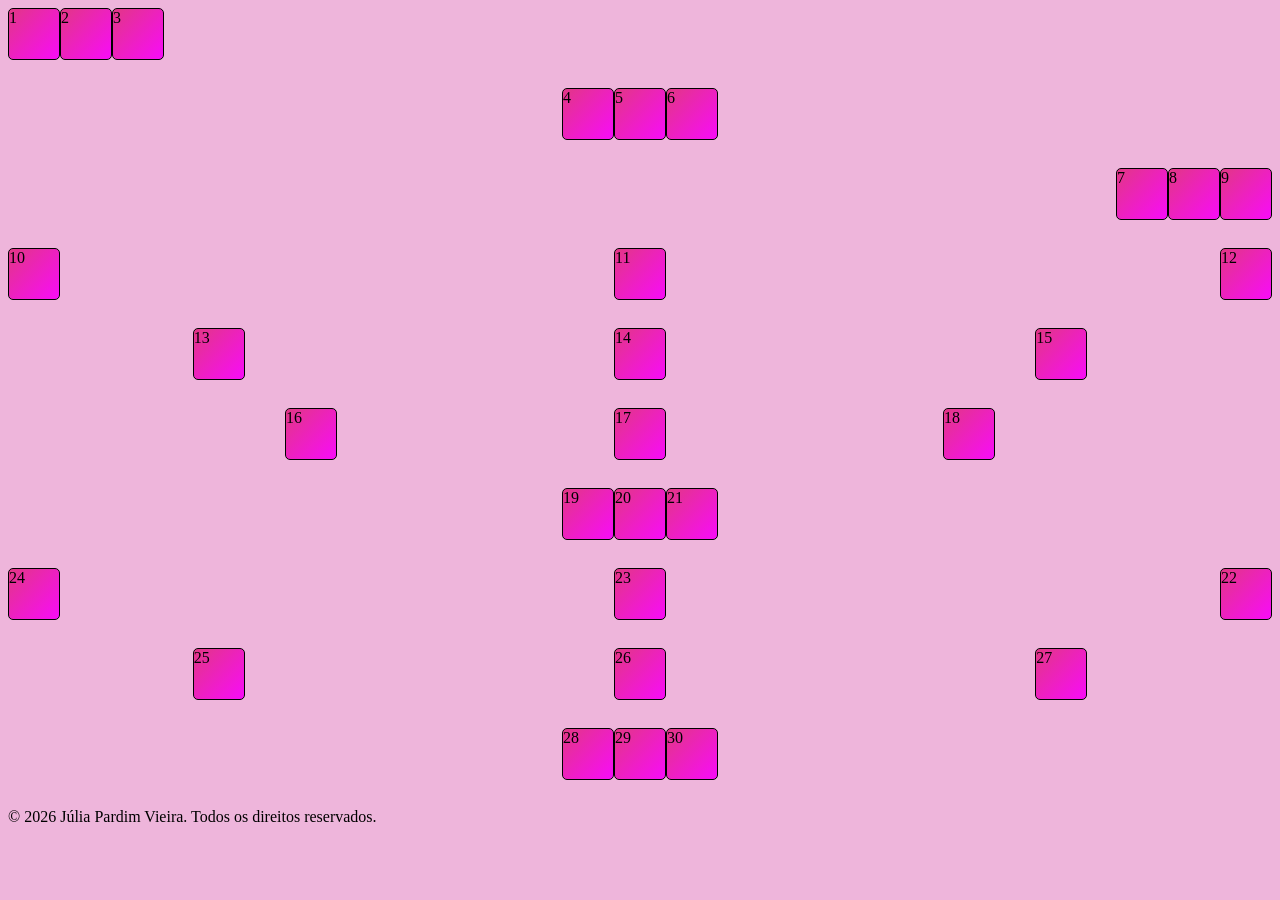
<file: index.html>
<!DOCTYPE html>
<html lang="en">
<head>
    <meta charset="UTF-8">
    <meta name="viewport" content="width=, initial-scale=1.0">
    <title>Atividade</title>
    <link rel="stylesheet" href="style.css">

</head>
<body>
    
<div class="container">
    <div class="box">1</div>
    <div class="box">2</div>
    <div class="box">3</div>
</div>
  

<div class="container1">
    <div class="box">4</div>
    <div class="box">5</div>
    <div class="box">6</div>
</div>

<div class="container2">
    <div class="box">7</div>
    <div class="box">8</div>
    <div class="box">9</div>
</div>

<div class="container3">
    <div class="box">10</div>
    <div class="box">11</div>
    <div class="box">12</div>
</div>

<div class="container4">
    <div class="box">13</div>
    <div class="box">14</div>
    <div class="box">15</div>
</div>

<div class="container5">
    <div class="box">16</div>
    <div class="box">17</div>
    <div class="box">18</div>
</div>


<div class="container6">
    <div class="box">19</div>
    <div class="box">20</div>
    <div class="box">21</div>
</div>

<div class="container7">
    <div class="box">22</div>
    <div class="box">23</div>
    <div class="box">24</div>
</div>

<div class="container8">
    <div class="box">25</div>
    <div class="box">26</div>
    <div class="box">27</div>
</div>


<div class="container9">
    <div class="box">28</div>
    <div class="box">29</div>
    <div class="box">30</div>
</div> 

<footer> &copy; 2026 Júlia Pardim Vieira. Todos os direitos reservados.</footer>
    

</body>
</html>
</file>
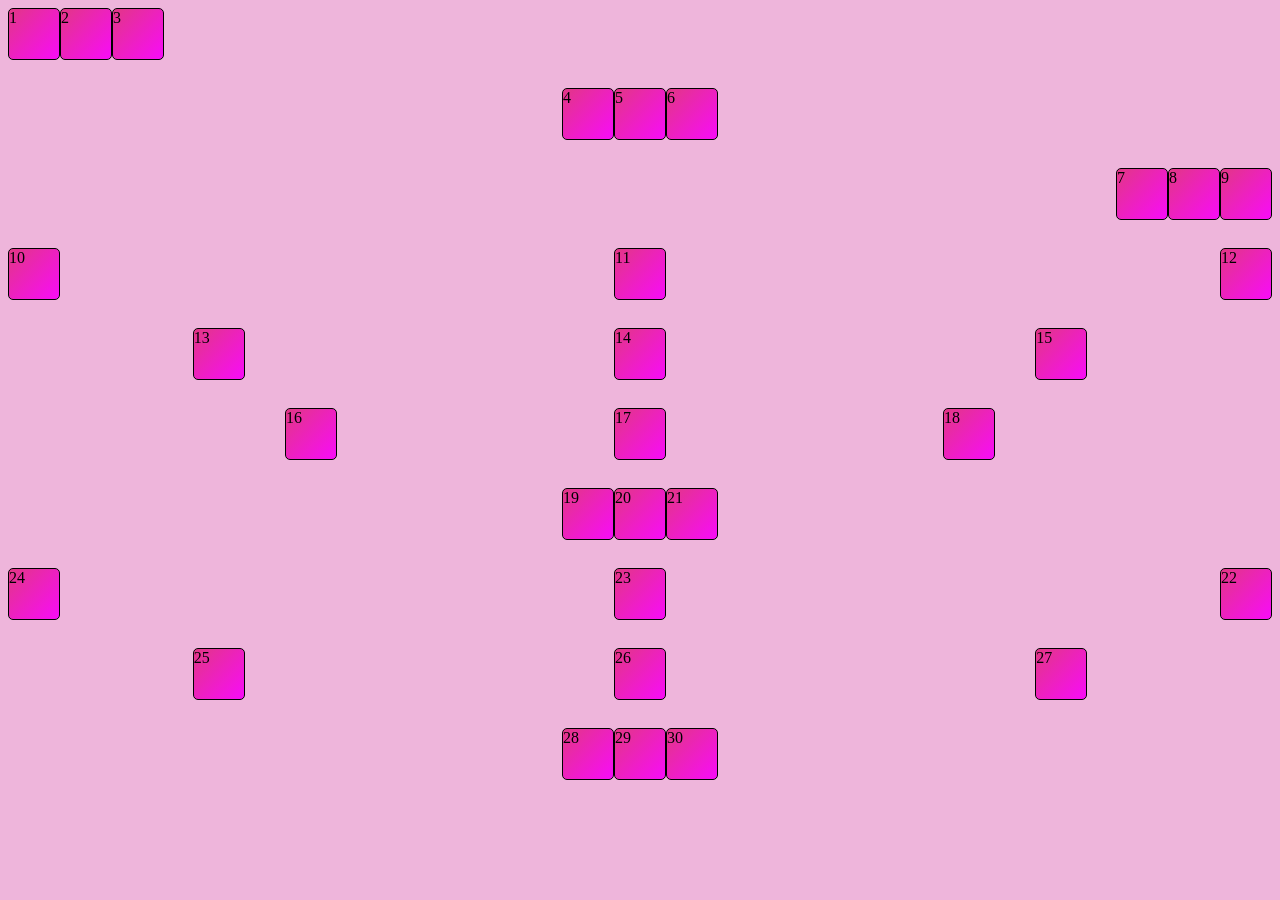
<file: FLEXBOX/index.html>
<!DOCTYPE html>
<html lang="en">
<head>
    <meta charset="UTF-8">
    <meta name="viewport" content="width=, initial-scale=1.0">
    <title>Atividade</title>
    <link rel="stylesheet" href="style.css">

</head>
<body>
    
<div class="container">
    <div class="box">1</div>
    <div class="box">2</div>
    <div class="box">3</div>
</div>
  

<div class="container1">
    <div class="box">4</div>
    <div class="box">5</div>
    <div class="box">6</div>
</div>

<div class="container2">
    <div class="box">7</div>
    <div class="box">8</div>
    <div class="box">9</div>
</div>

<div class="container3">
    <div class="box">10</div>
    <div class="box">11</div>
    <div class="box">12</div>
</div>

<div class="container4">
    <div class="box">13</div>
    <div class="box">14</div>
    <div class="box">15</div>
</div>

<div class="container5">
    <div class="box">16</div>
    <div class="box">17</div>
    <div class="box">18</div>
</div>


<div class="container6">
    <div class="box">19</div>
    <div class="box">20</div>
    <div class="box">21</div>
</div>

<div class="container7">
    <div class="box">22</div>
    <div class="box">23</div>
    <div class="box">24</div>
</div>

<div class="container8">
    <div class="box">25</div>
    <div class="box">26</div>
    <div class="box">27</div>
</div>


<div class="container9">
    <div class="box">28</div>
    <div class="box">29</div>
    <div class="box">30</div>
</div> 


</body>
</html>
</file>
<file: style.css>
body {
background-color: #eeb5db;

}

/* FLEXBOX 

    justify-content:
    Define o alinhamento dos itens ao longo do eixo principal do container flexível.

    Flex-start: 
    Alinha os itens no início do container flexível. A ESQUERDA

    Flex-end: 
    Alinha os itens no final do container flexível. Á DIREITA

    Center: 
    Alinha os itens no centro do container flexível. AO CENTRO

    Space-between: Distribui os itens igualmente, com o primeiro item no início e o último item no final do container flexível. ESPAÇO ENTRE OS ITENS

    Space-around: 
    Distribui os itens igualmente, com espaço ao redor de cada item. ESPAÇO AO REDOR

    align-items:
    Define o alinhamento dos itens ao longo do eixo transversal do container flexível.
    align-items: flex-start; Alinha os itens no início do eixo transversal. (Topo)
    align-items: flex-end; Alinha os itens no final do eixo transversal. (Base  
*/

/* FLEX DIRECTION
    ROW: Alinha os itens em uma linha horizontal. (Padrão)
    ROW-REVERSE: Alinha os itens em uma linha horizontal, mas na ordem inversa.
    column: Alinha os itens em uma coluna vertical.
    column-reverse: Alinha os itens em uma coluna vertical, mas na ordem inversa.

*/

.container {
    justify-content:flex-start;
    display: flex;
    /* align-items: center; */
    background-color: #eeb5db;
 widht: 80px;
   height: 80px;
    
}

.container1 {
    justify-content:center;
    display: flex;
    /* align-items: center; */
    background-color: #eeb5db;
    widht: 80px;
   height: 80px;
}

.container2 {
    justify-content:flex-end;
    display: flex;
    /* align-items: center; */
    background-color: #eeb5db;
   widht: 80px;
   height: 80px;
}

.container3 {
    justify-content:space-between;
    display: flex;
    /* align-items: center; */
    background-color: #eeb5db;
  widht: 80px;
   height: 80px;
}

.container4 {
    justify-content:space-around;
    display: flex;
    /* align-items: center; */
    background-color: #eeb5db;
   widht: 80px;
   height: 80px;
}

.container5 {
    justify-content:space-evenly;
    display: flex;
    /* align-items: center; */
    background-color: #eeb5db;
    widht: 80px;
   height: 80px;
}

.container6 {
    justify-content:center;
    display: flex;
    /* align-items: center; */
    background-color: #eeb5db;
    widht: 80px;
   height: 80px;
    
}

.container7 {
    display: flex;
    flex-direction: row-reverse;
    justify-content:space-between;
    /* align-items: center; */
    background-color: #EEB5DB;
    widht: 80px;
   height: 80px;
    
}
.container8 {
    display: flex;
    justify-content:space-around;
    /* align-items: center; */
    background-color: #eeb5db;
    widht: 80px;
   height: 80px;
    
}
.container9 {
    display: flex;
    justify-content:center;
    /* align-items: center; */
    background-color: #eeb5db;
    widht: 80px;
   height: 80px;
    
}


.box {
    background: linear-gradient(135deg, rgb(226, 54, 134), #f80cf8);
    width: 50px;
    height: 50px;

    border: 1px solid #000;  
    border-radius: 5px;          
}
</file>
<file: FLEXBOX/style.css>
body {
background-color: #eeb5db;

}

/* FLEXBOX 

    justify-content:
    Define o alinhamento dos itens ao longo do eixo principal do container flexível.

    Flex-start: 
    Alinha os itens no início do container flexível. A ESQUERDA

    Flex-end: 
    Alinha os itens no final do container flexível. Á DIREITA

    Center: 
    Alinha os itens no centro do container flexível. AO CENTRO

    Space-between: Distribui os itens igualmente, com o primeiro item no início e o último item no final do container flexível. ESPAÇO ENTRE OS ITENS

    Space-around: 
    Distribui os itens igualmente, com espaço ao redor de cada item. ESPAÇO AO REDOR

    align-items:
    Define o alinhamento dos itens ao longo do eixo transversal do container flexível.
    align-items: flex-start; Alinha os itens no início do eixo transversal. (Topo)
    align-items: flex-end; Alinha os itens no final do eixo transversal. (Base  
*/

/* FLEX DIRECTION
    ROW: Alinha os itens em uma linha horizontal. (Padrão)
    ROW-REVERSE: Alinha os itens em uma linha horizontal, mas na ordem inversa.
    column: Alinha os itens em uma coluna vertical.
    column-reverse: Alinha os itens em uma coluna vertical, mas na ordem inversa.

*/

.container {
    justify-content:flex-start;
    display: flex;
    /* align-items: center; */
    background-color: #eeb5db;
 widht: 80px;
   height: 80px;
    
}

.container1 {
    justify-content:center;
    display: flex;
    /* align-items: center; */
    background-color: #eeb5db;
    widht: 80px;
   height: 80px;
}

.container2 {
    justify-content:flex-end;
    display: flex;
    /* align-items: center; */
    background-color: #eeb5db;
   widht: 80px;
   height: 80px;
}

.container3 {
    justify-content:space-between;
    display: flex;
    /* align-items: center; */
    background-color: #eeb5db;
  widht: 80px;
   height: 80px;
}

.container4 {
    justify-content:space-around;
    display: flex;
    /* align-items: center; */
    background-color: #eeb5db;
   widht: 80px;
   height: 80px;
}

.container5 {
    justify-content:space-evenly;
    display: flex;
    /* align-items: center; */
    background-color: #eeb5db;
    widht: 80px;
   height: 80px;
}

.container6 {
    justify-content:center;
    display: flex;
    /* align-items: center; */
    background-color: #eeb5db;
    widht: 80px;
   height: 80px;
    
}

.container7 {
    display: flex;
    flex-direction: row-reverse;
    justify-content:space-between;
    /* align-items: center; */
    background-color: #EEB5DB;
    widht: 80px;
   height: 80px;
    
}
.container8 {
    display: flex;
    justify-content:space-around;
    /* align-items: center; */
    background-color: #eeb5db;
    widht: 80px;
   height: 80px;
    
}
.container9 {
    display: flex;
    justify-content:center;
    /* align-items: center; */
    background-color: #eeb5db;
    widht: 80px;
   height: 80px;
    
}


.box {
    background: linear-gradient(135deg, rgb(226, 54, 134), #f80cf8);
    width: 50px;
    height: 50px;

    border: 1px solid #000;  
    border-radius: 5px;          
}
</file>
